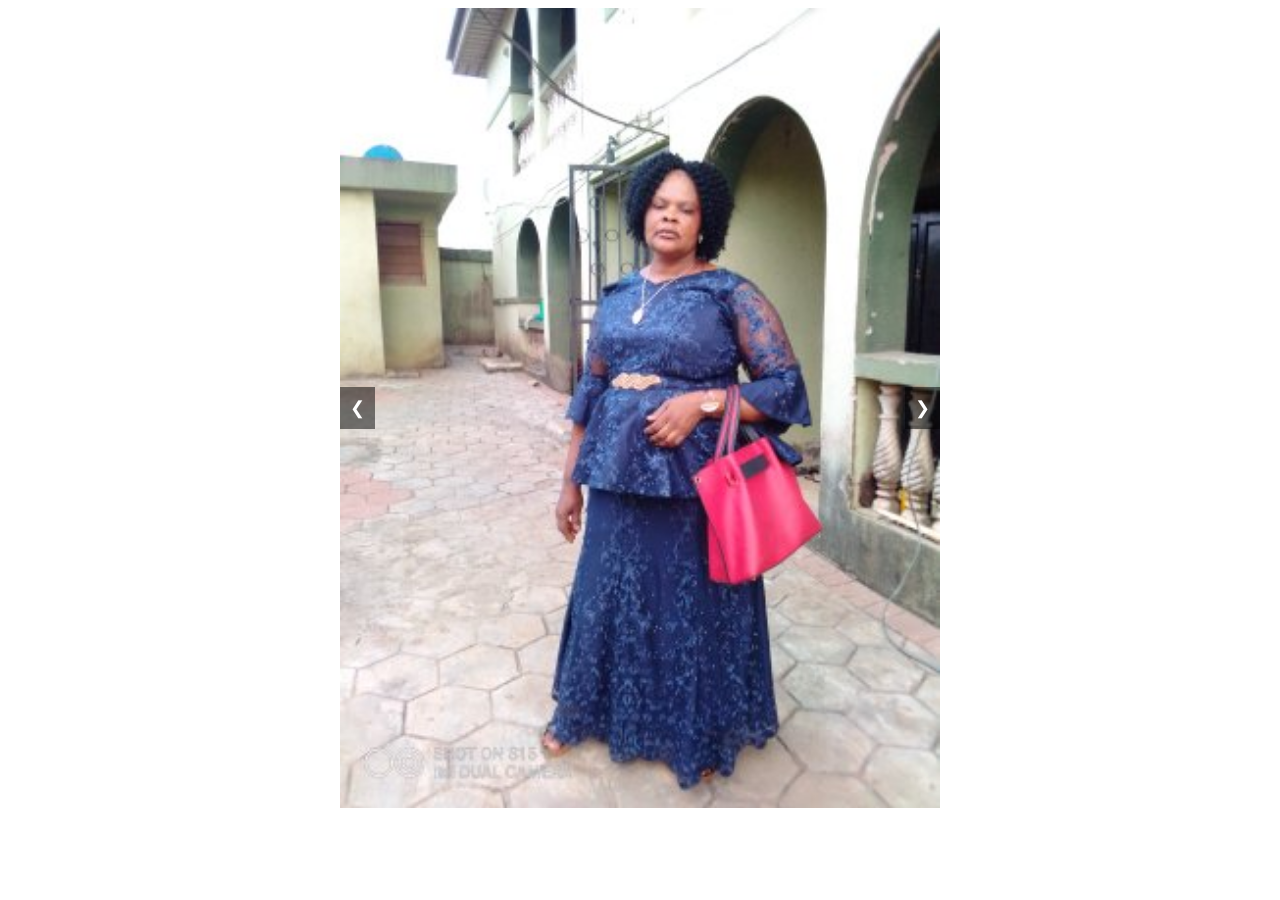
<file: Desktop/ASSIGNMENT/Image Slider/index.html>
<!DOCTYPE html>
<html lang="en">
<head>
  <meta charset="UTF-8">
  <meta name="viewport" content="width=device-width, initial-scale=1.0">
  <title>Image Slider</title>
  <link rel="stylesheet" href="styles.css">
</head>
<body>
  <div class="slider-container">
    <div class="slider">
      <img src="images/image2 (1).jpg" alt="Image 1">
      <img src="images/image2 (2).jpg" alt="Image 2">
      <img src="images/image2 (3).jpg" alt="Image 3">
    </div>
    <button class="prev" onclick="moveSlide(-1)">&#10094;</button>
    <button class="next" onclick="moveSlide(1)">&#10095;</button>
  </div>
  <script src="script.js"></script>
</body>
</html>
</file>
<file: Desktop/ASSIGNMENT/Image Slider/styles.css>
.slider-container {
  position: relative;
  max-width: 600px;
  margin: 0 auto;
  overflow: hidden;
}

.slider {
  display: flex;
}

img {
  width: 100%;
  display: none;
}

button {
  position: absolute;
  top: 50%;
  transform: translateY(-50%);
  background-color: rgba(0, 0, 0, 0.5);
  color: white;
  border: none;
  cursor: pointer;
  padding: 10px;
  font-size: 18px;
}

.prev {
  left: 0;
}

.next {
  right: 0;
}
</file>
